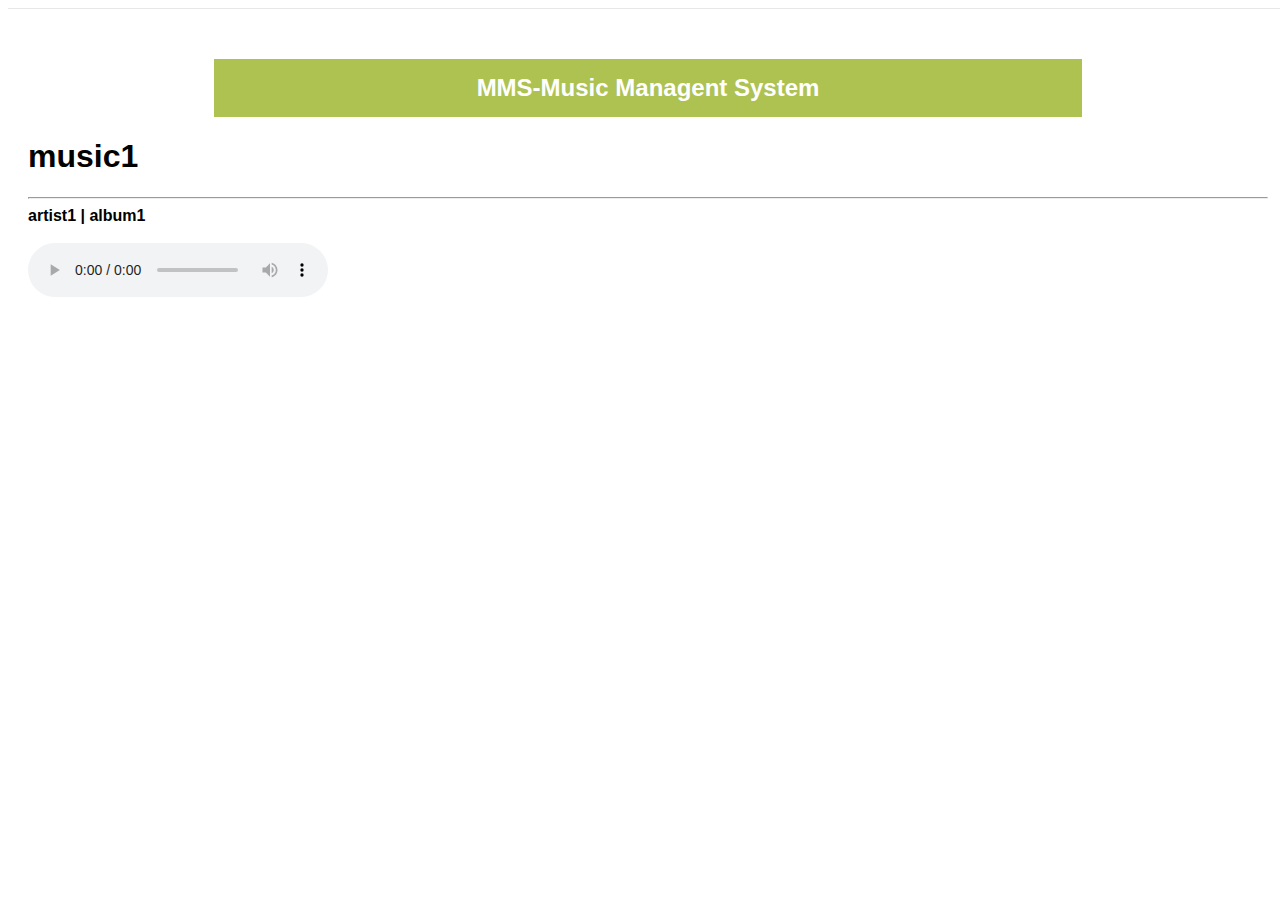
<file: app/home/index.html>
<html>
    <head>
        <title>Streaming Page</title>
        <style>
            
            body, html {
                width: 100%;
                height: 100%;
            }

            body, h1, h2, h3 {
                font-family: "Lato", "Helvetica Neue", Helvetica, Arial, sans-serif;
                font-weight: 700;
            }

            a, .navbar-default .navbar-brand, .navbar-default .navbar-nav>li>a {
            color: #aec251;
            }

            a:hover, .navbar-default .navbar-brand:hover, .navbar-default .navbar-nav>li>a:hover {
            color: #687430;
            }

            footer {
                padding: 50px 0;
                background-color: #f8f8f8;
            }

            p.copyright {
                margin: 15px 0 0;
            }

            .alert-info {
                width: 50%;
                margin: auto;
                color: #687430;
                background-color: #e6ecca;
                border-color: #aec251;
            }

            .btn-default {
                border-color: #aec251;
                color: #aec251;
            }

            .btn-default:hover {
                background-color: #aec251;
            }

            .center {
                margin: auto;
                width: 50%;
                padding: 10px;
            }

            .content-section {
                padding: 50px 20px;
                border-top: 1px solid #e7e7e7;
            }

            .footer, .push {
            clear: both;
            height: 4em;
            }

            .intro-divider {
                width: 400px;
                border-top: 1px solid #f8f8f8;
                border-bottom: 1px solid rgba(0,0,0,0.2);
            }

            .intro-header {
                padding-top: 50px;
                padding-bottom: 50px;
                text-align: center;
                color: #f8f8f8;
                background: url(../img/intro-bg.jpg) no-repeat center center;
                background-size: cover;
                height: 100%;
            }

            .intro-message {
                position: relative;
                padding-top: 20%;
                padding-bottom: 20%;
            }

            .intro-message > h1 {
                margin: 0;
                text-shadow: 2px 2px 3px rgba(0,0,0,0.6);
                font-size: 5em;
            }

            .intro-message > h3 {
                text-shadow: 2px 2px 3px rgba(0,0,0,0.6);
            }

            .lead {
                font-size: 18px;
                font-weight: 400;
            }

            .topnav {
                font-size: 14px;
            }

            .wrapper {
            min-height: 100%;
            height: auto !important;
            height: 100%;
            margin: 0 auto -4em;
            }

            #wrapper2 {
                width: 100%;
            display: flex;
            justify-content: center;
            margin-top: 72px;
            margin-bottom: 36px;	
            }
            .header {
                text-align: center;
                width: 70%; 
                background: #aec251; 
                margin-top: 0px; 
                margin: auto;
                padding:15px 0px 15px 0px;}
            .header h2 {width: 100%; margin:auto; color: #FFFFFF;}

            .center-align {
                text-align: center;
            }

            .add-button {
                margin-left: 28px;
            }

            .table-style {
                width: 70%;
                margin: auto;
                margin-top: 20px;
            }
        </style>
    </head>
    <body>
        <div class="content-section">
            <div class="wrapper2">
                <div class="header">
                    <h2>MMS-Music Managent System</h2>
                </div>
            </div>
            <h1>music1</h1>
            <hr>
            <b>artist1</b> | <b>album1</b>
                <br><br>
            <audio controls="controls">
                <source src="https://s3.ap-south-1.amazonaws.com/flask-public-store/2/music1/file_example_MP3_2MG.mp3"/>
                Your browser doesnt't support audio , click <a href="https://s3.ap-south-1.amazonaws.com/flask-public-store/2/music1/file_example_MP3_2MG.mp3">here</a> to download
            </audio>
        </div>
    </body>
</html>
</file>
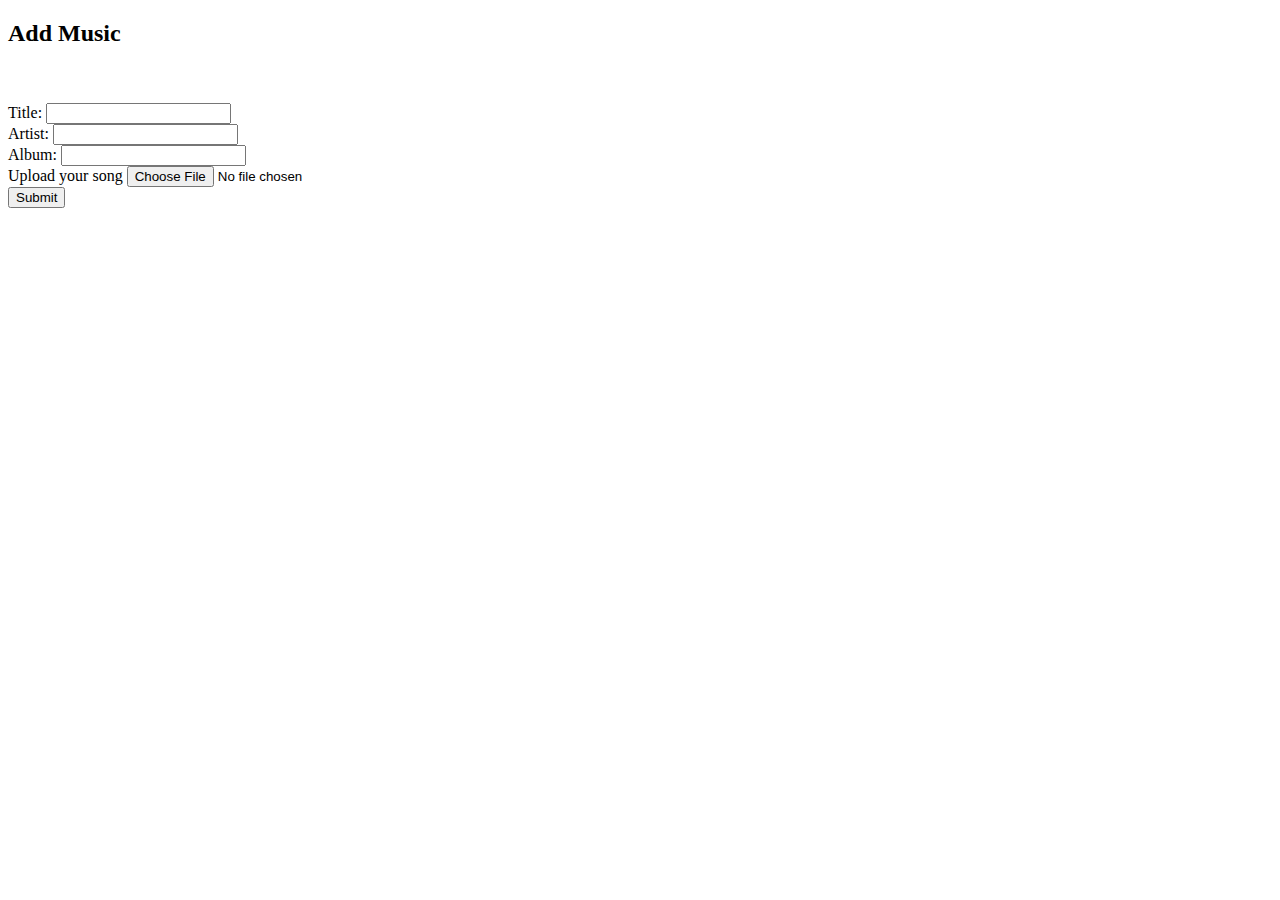
<file: templates/add_music.html>
<!DOCTYPE html>
<html>
    <head>
        <title>Add Music</title>
    </head>
    <body>
        <h2>Add Music</h2>
        <br><br>
        <form action="/create" method="POST" enctype="multipart/form-data">
            Title: <input type="text" name="title"/> <br>
            Artist: <input type="text" name="artist"/> <br>
            Album: <input type="text" name="album"/> <br>
            Upload your song <input type="file" name="music"/> <br>
            <input type="submit"/>
        </form>
    </body>
</html>
</file>
